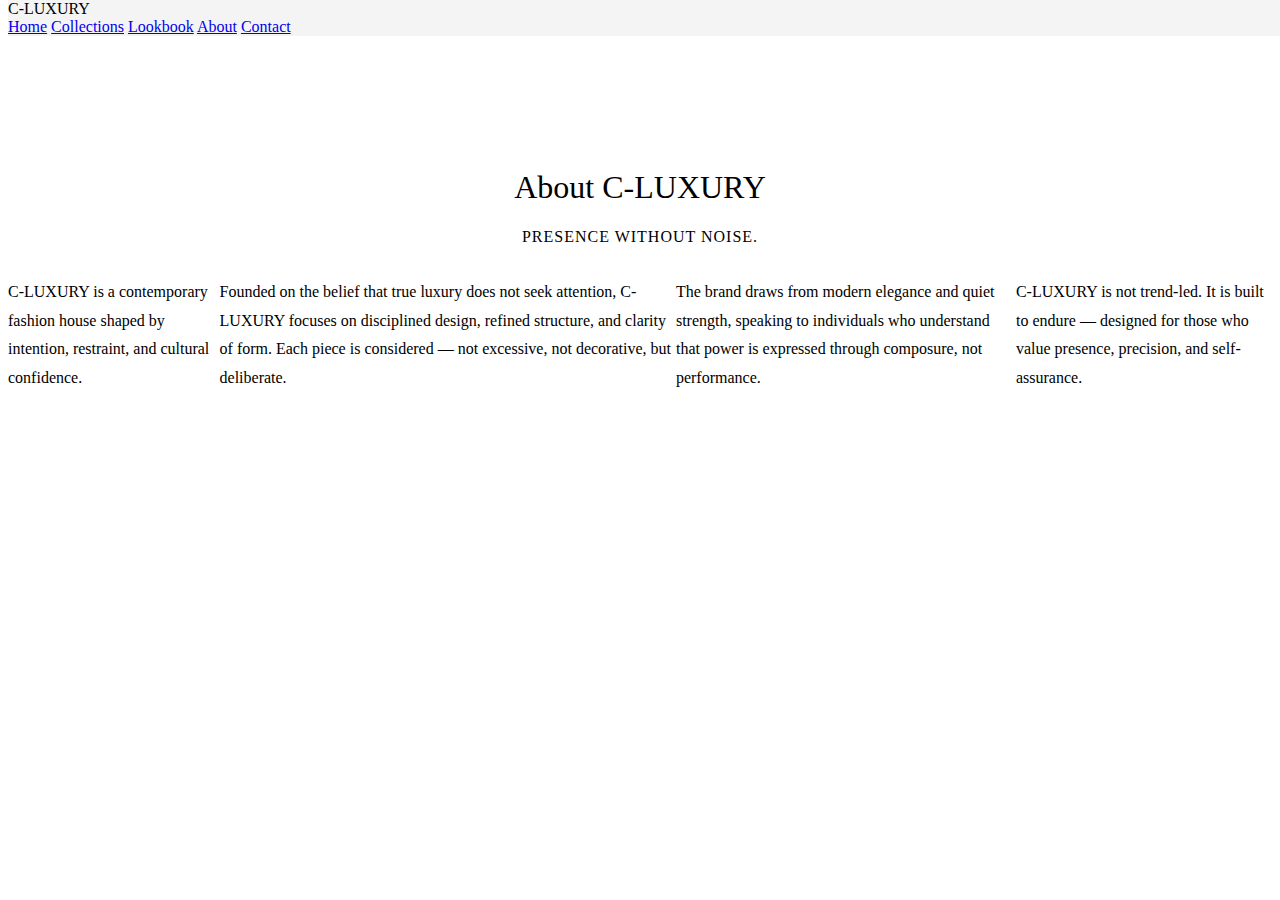
<file: about.html>
<!DOCTYPE html>
<html lang="en">
<head>
  <meta charset="UTF-8">
  <title>About — C-LUXURY</title>
  <meta name="viewport" content="width=device-width, initial-scale=1.0">
  <meta name="description" content="About C-LUXURY — a contemporary fashion house defined by intention, restraint, and cultural confidence.">
  <link rel="stylesheet" href="assets/css/style.css">
</head>

<body>

<header class="site-header">
  <div class="brand">C-LUXURY</div>
  <nav class="nav">
    <a href="index.html">Home</a>
    <a href="collections.html">Collections</a>
    <a href="lookbook.html">Lookbook</a>
    <a href="about.html">About</a>
    <a href="contact.html">Contact</a>
  </nav>
</header>

<section class="hero">
  <h1>About C-LUXURY</h1>
  <p>Presence without noise.</p>
</section>

<section class="statement">
  <p>
    C-LUXURY is a contemporary fashion house shaped by intention, restraint,
    and cultural confidence.
  </p>

  <p>
    Founded on the belief that true luxury does not seek attention, C-LUXURY
    focuses on disciplined design, refined structure, and clarity of form.
    Each piece is considered — not excessive, not decorative, but deliberate.
  </p>

  <p>
    The brand draws from modern elegance and quiet strength, speaking to
    individuals who understand that power is expressed through composure,
    not performance.
  </p>

  <p>
    C-LUXURY is not trend-led. It is built to endure — designed for those who
    value presence, precision, and self-assurance.
  </p>
</section>

</body>
</html>
</file>
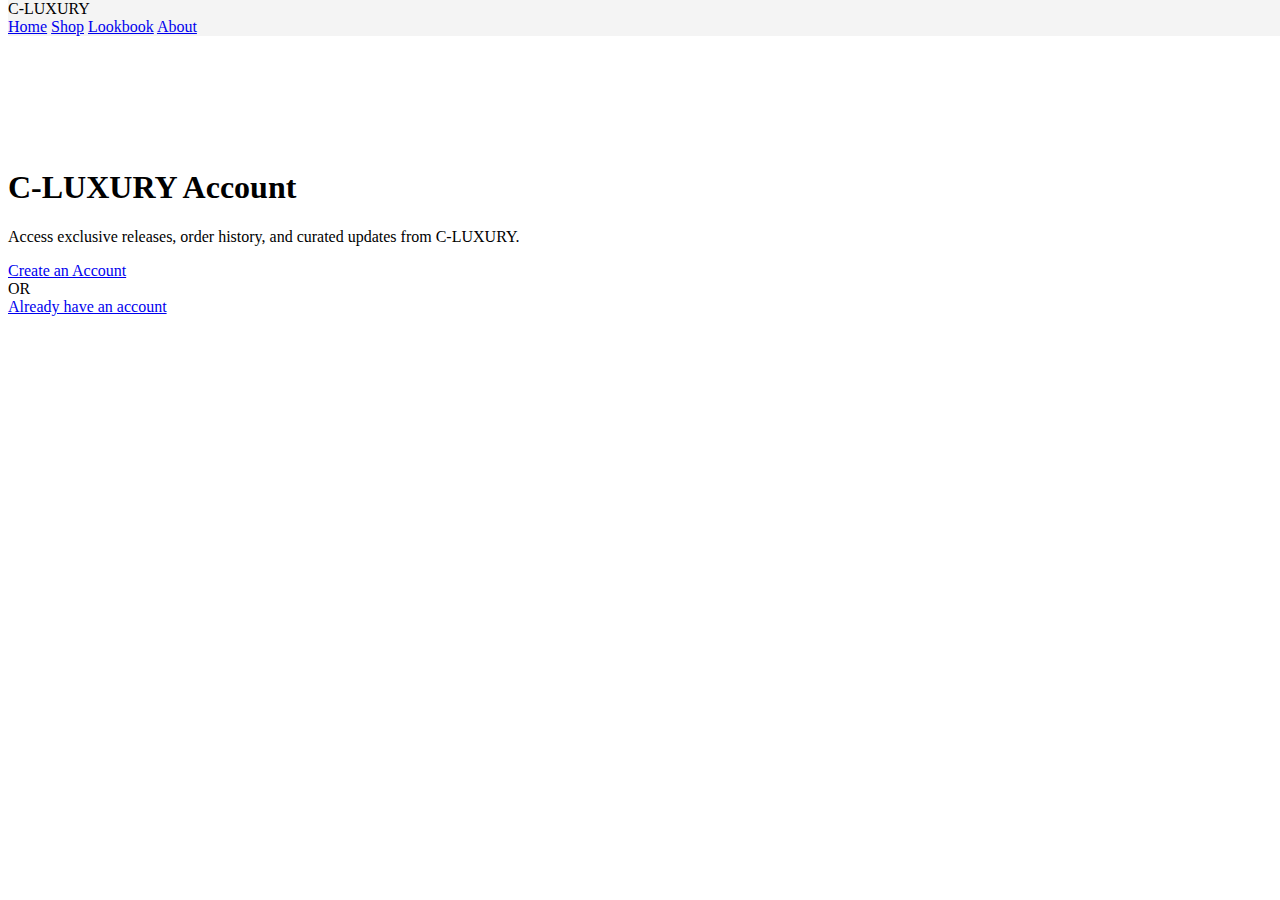
<file: account.html>
<!DOCTYPE html>
<html lang="en">
<head>
  <meta charset="UTF-8">
  <title>Account — C-LUXURY</title>
  <meta name="viewport" content="width=device-width, initial-scale=1.0">
  <meta name="description" content="Create or access your C-LUXURY account.">
  <link rel="stylesheet" href="assets/css/style.css">
</head>

<body class="account-page">

<header class="site-header">
  <div class="brand">C-LUXURY</div>
  <nav class="nav">
    <a href="index.html">Home</a>
    <a href="#" id="shop-toggle">Shop</a>
    <a href="lookbook.html">Lookbook</a>
    <a href="about.html">About</a>
  </nav>
</header>

<div class="overlay" id="overlay"></div>

<div class="shop-panel" id="shop-panel">
  <a href="https://mrcharliestxs.myshopify.com">Shop All</a>
  <a href="https://mrcharliestxs.myshopify.com/collections/foundation">Foundation</a>
  <a href="https://mrcharliestxs.myshopify.com/collections/form">Form</a>
  <a href="https://mrcharliestxs.myshopify.com/collections/signature">Signature</a>
</div>

<main class="account-block">
  <h1>C-LUXURY Account</h1>
  <p>
    Access exclusive releases, order history, and curated updates from
    C-LUXURY.
  </p>

  <a class="account-btn" href="https://mrcharliestxs.myshopify.com/account/register">
    Create an Account
  </a>

  <div class="account-divider">OR</div>

  <a class="account-link" href="login.html">
    Already have an account
  </a>
</main>

<script>
  const toggle = document.getElementById("shop-toggle");
  const panel = document.getElementById("shop-panel");
  const overlay = document.getElementById("overlay");

  toggle.addEventListener("click", function(e) {
    e.preventDefault();
    panel.classList.add("open");
    overlay.classList.add("show");
  });

  overlay.addEventListener("click", function() {
    panel.classList.remove("open");
    overlay.classList.remove("show");
  });
</script>

</body>
</html>
</file>
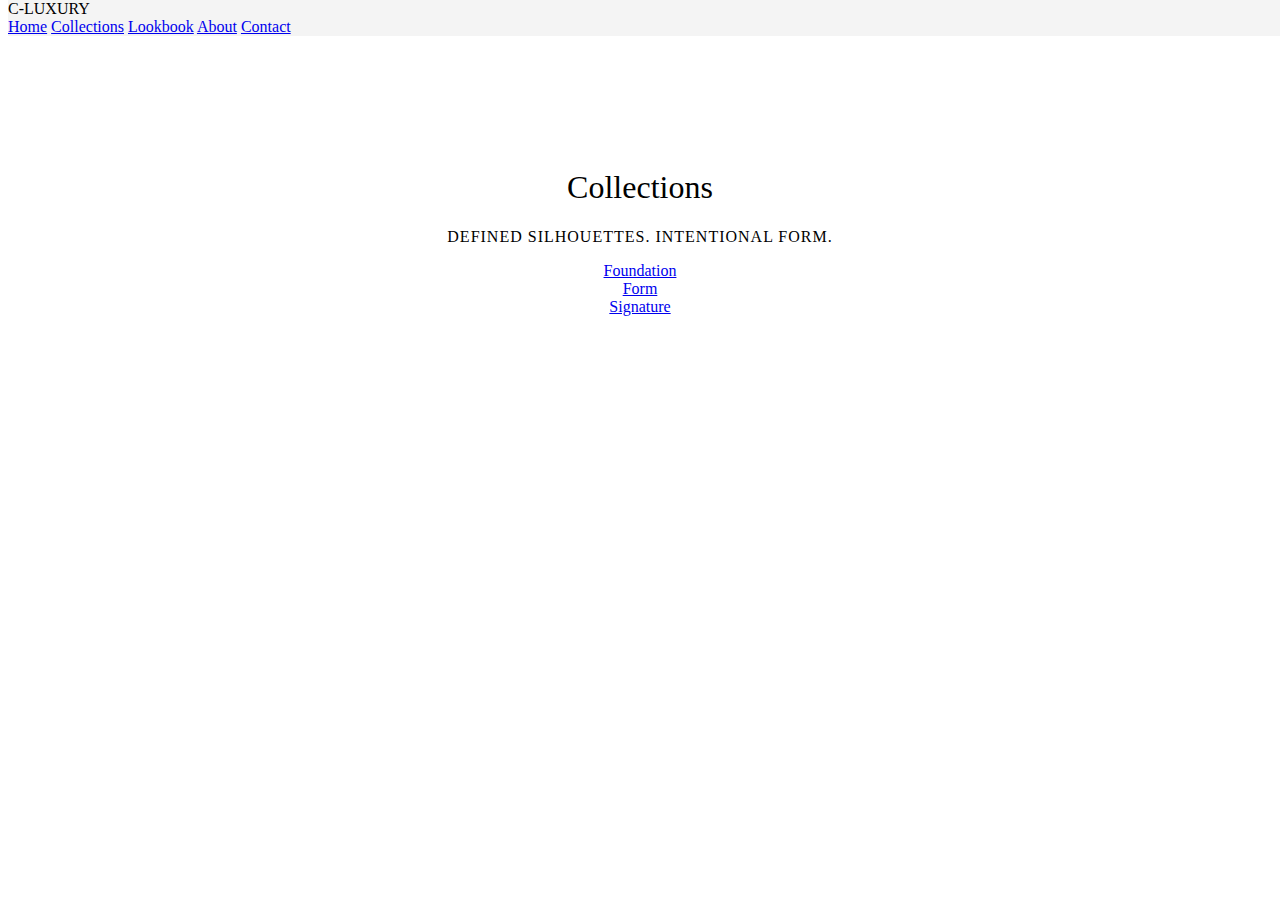
<file: collections.html>
<!DOCTYPE html>
<html lang="en">
<head>
  <meta charset="UTF-8">
  <title>Collections — C-LUXURY</title>
  <link rel="stylesheet" href="assets/css/style.css">
</head>
<body>

<header class="site-header">
  <div class="brand">C-LUXURY</div>
  <nav class="nav">
    <a href="index.html">Home</a>
    <a href="collections.html">Collections</a>
    <a href="lookbook.html">Lookbook</a>
    <a href="about.html">About</a>
    <a href="contact.html">Contact</a>
  </nav>
</header>

<section class="hero">
  <h1>Collections</h1>
  <p>Defined silhouettes. Intentional form.</p>

  <div>
    <a href="https://mrcharliestxs.myshopify.com/collections/foundation">Foundation</a><br>
    <a href="https://mrcharliestxs.myshopify.com/collections/form">Form</a><br>
    <a href="https://mrcharliestxs.myshopify.com/collections/signature">Signature</a>
  </div>
</section>

</body>
</html>
</file>
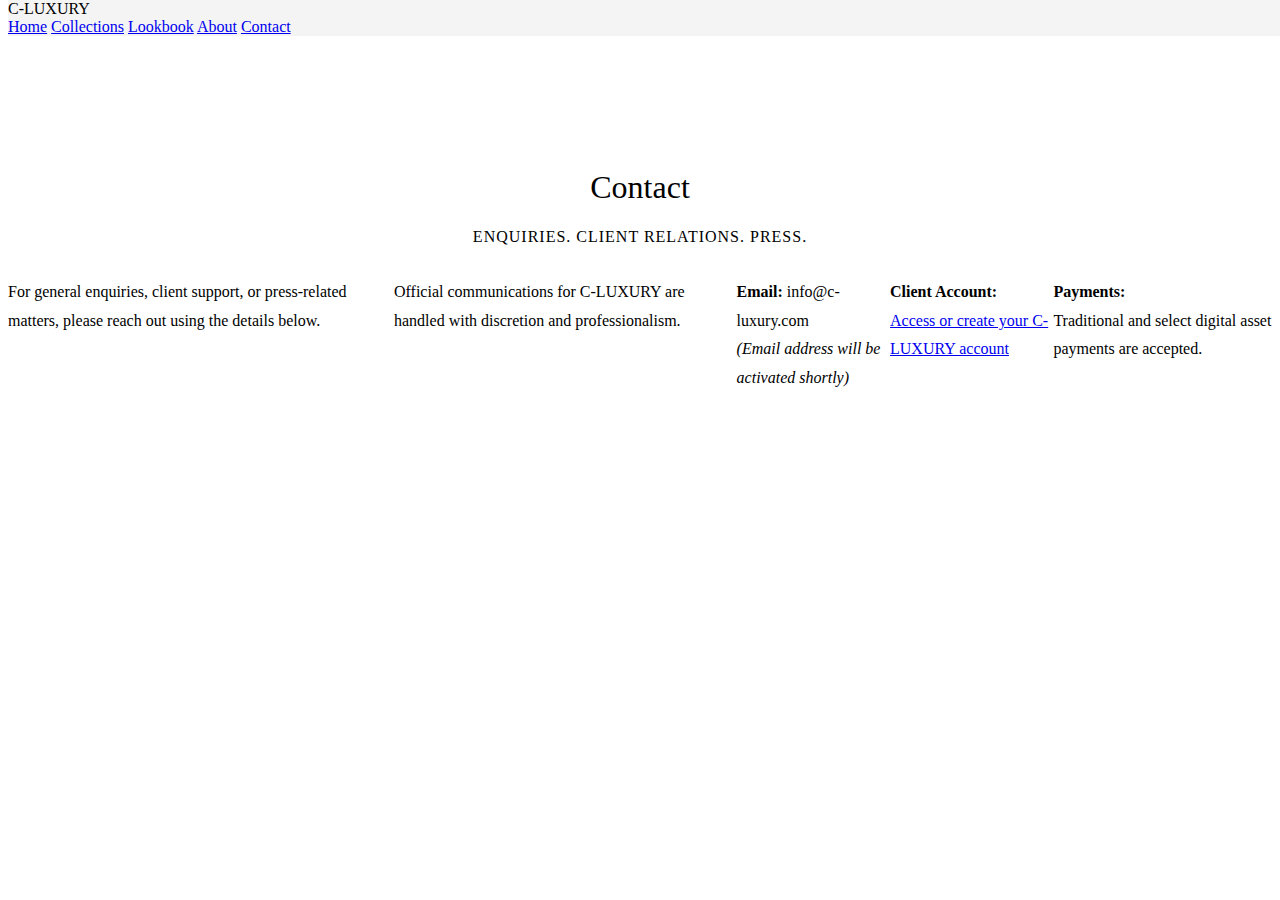
<file: contact.html>
<!DOCTYPE html>
<html lang="en">
<head>
  <meta charset="UTF-8">
  <title>Contact — C-LUXURY</title>
  <meta name="viewport" content="width=device-width, initial-scale=1.0">
  <meta name="description" content="Contact C-LUXURY — enquiries, press, and client relations.">
  <link rel="stylesheet" href="assets/css/style.css">
</head>

<body>

<header class="site-header">
  <div class="brand">C-LUXURY</div>
  <nav class="nav">
    <a href="index.html">Home</a>
    <a href="collections.html">Collections</a>
    <a href="lookbook.html">Lookbook</a>
    <a href="about.html">About</a>
    <a href="contact.html">Contact</a>
  </nav>
</header>

<section class="hero">
  <h1>Contact</h1>
  <p>Enquiries. Client relations. Press.</p>
</section>

<section class="statement">
  <p>
    For general enquiries, client support, or press-related matters,
    please reach out using the details below.
  </p>

  <p>
    Official communications for C-LUXURY are handled with discretion
    and professionalism.
  </p>

  <p>
    <strong>Email:</strong> info@c-luxury.com <br>
    <em>(Email address will be activated shortly)</em>
  </p>

  <p>
    <strong>Client Account:</strong><br>
    <a href="https://mrcharliestxs.myshopify.com/account">
      Access or create your C-LUXURY account
    </a>
  </p>

  <p>
    <strong>Payments:</strong><br>
    Traditional and select digital asset payments are accepted.
  </p>
</section>

</body>
</html>
</file>
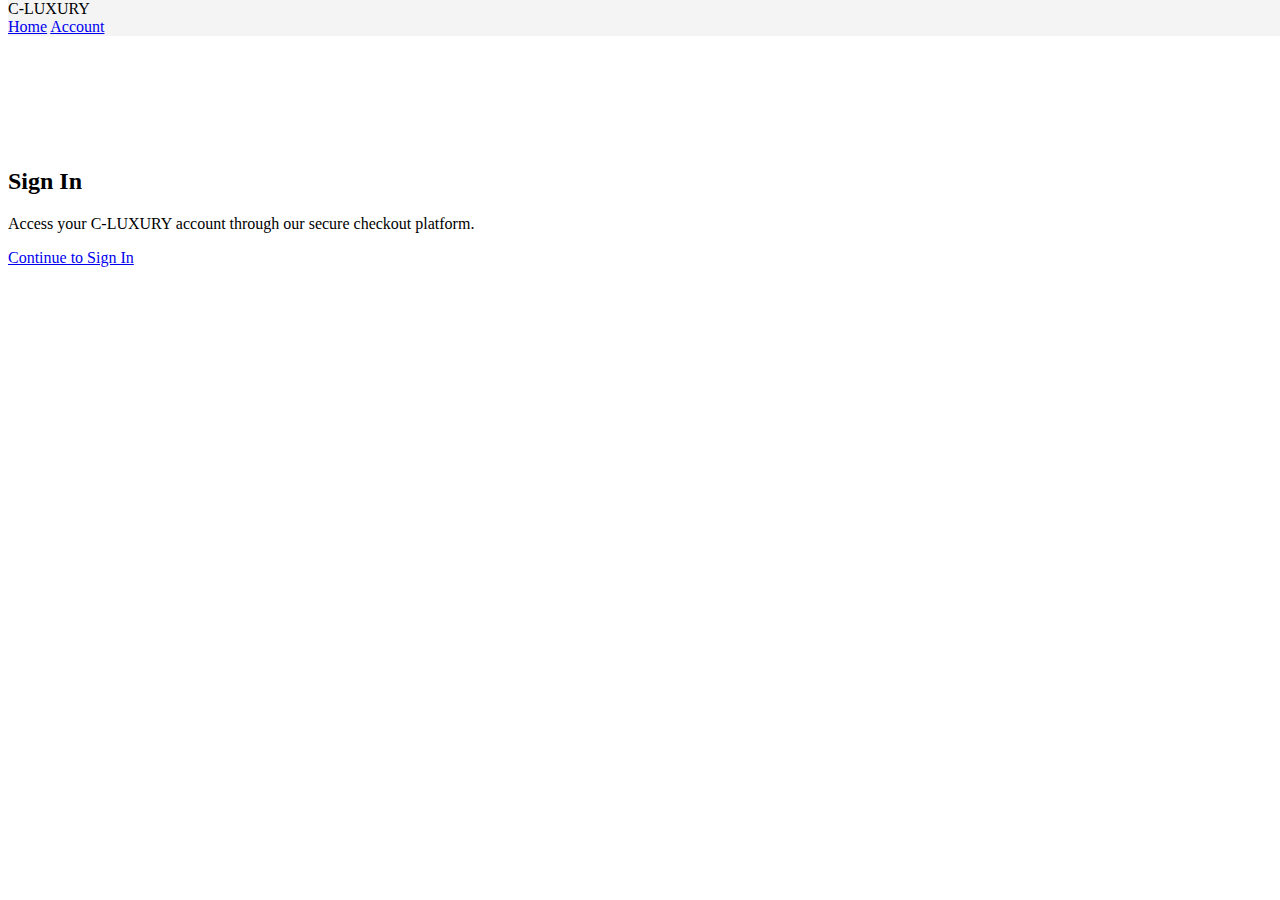
<file: login.html>
<!DOCTYPE html>
<html lang="en">
<head>
  <meta charset="UTF-8">
  <title>Sign In — C-LUXURY</title>
  <meta name="viewport" content="width=device-width, initial-scale=1.0">
  <meta name="description" content="Sign in to your C-LUXURY account.">
  <link rel="stylesheet" href="assets/css/style.css">
</head>

<body class="account-page">

<header class="site-header">
  <div class="brand">C-LUXURY</div>
  <nav class="nav">
    <a href="index.html">Home</a>
    <a href="account.html">Account</a>
  </nav>
</header>

<main class="account-block">
  <h2>Sign In</h2>
  <p>
    Access your C-LUXURY account through our secure checkout platform.
  </p>

  <a class="account-btn" href="https://mrcharliestxs.myshopify.com/account/login">
    Continue to Sign In
  </a>
</main>

</body>
</html>
</file>
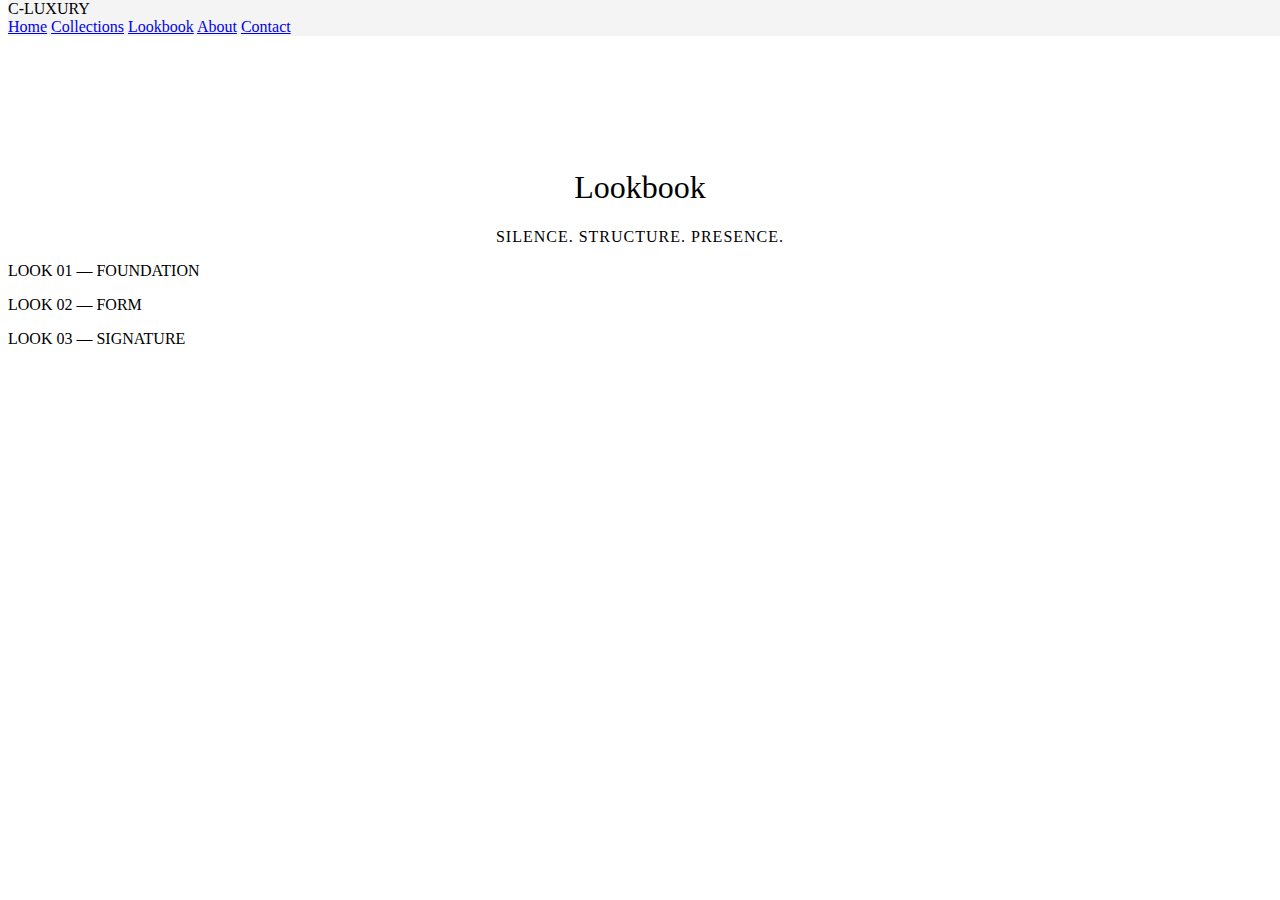
<file: lookbook.html>
<!DOCTYPE html>
<html lang="en">
<head>
  <meta charset="UTF-8">
  <title>Lookbook — C-LUXURY</title>
  <link rel="stylesheet" href="assets/css/style.css">
</head>
<body>

<header class="site-header">
  <div class="brand">C-LUXURY</div>
  <nav class="nav">
    <a href="index.html">Home</a>
    <a href="collections.html">Collections</a>
    <a href="lookbook.html">Lookbook</a>
    <a href="about.html">About</a>
    <a href="contact.html">Contact</a>
  </nav>
</header>

<section class="hero">
  <h1>Lookbook</h1>
  <p>Silence. Structure. Presence.</p>
</section>

<section class="lookbook-grid">
  <div class="look">
    <p>LOOK 01 — FOUNDATION</p>
  </div>
  <div class="look">
    <p>LOOK 02 — FORM</p>
  </div>
  <div class="look">
    <p>LOOK 03 — SIGNATURE</p>
  </div>
</section>

</body>
</html>
</file>
<file: assets/css/style.css>
/* ============================= */
/* ASHLUXURY-LIKE REFINEMENT     */
/* ============================= */

/* HEADER REFINEMENT */
.site-header {
  position: fixed;
  top: 0;
  width: 100%;
  background: #f4f4f4;
  z-index: 1000;
}

/* Push content below fixed header */
body {
  padding-top: 140px;
}

/* HERO REFINEMENT */
.hero {
  text-align: center;
}

.hero h1 {
  font-weight: 500;
}

.hero p {
  letter-spacing: 1px;
  text-transform: uppercase;
}

/* STATEMENT + CLOSING RHYTHM */
.statement,
.closing {
  display: flex;
  justify-content: center;
}

.statement p,
.closing p {
  line-height: 1.8;
}

/* COLLECTIONS — MORE AIR */
.collections-preview {
  max-width: 1100px;
  margin: 0 auto;
}

.collections-preview div {
  padding-top: 40px;
}

.collections-preview h2 {
  font-weight: 500;
}

/* LINK MICRO-INTERACTION */
a {
  transition: opacity 0.3s ease;
}

a:hover {
  opacity: 0.6;
}

/* ============================= */
/* SLIDE-IN SHOP PANEL           */
/* ============================= */

.shop-panel {
  position: fixed;
  top: 0;
  right: 0;
  width: 360px;
  height: 100vh;
  background: #ededed;
  padding: 140px 60px;
  transform: translateX(100%);
  transition: transform 0.45s ease;
  z-index: 2000;
}

.shop-panel a {
  display: block;
  font-size: 20px;
  margin-bottom: 36px;
  color: #111;
  text-decoration: none;
  letter-spacing: 0.5px;
}

.shop-panel.open {
  transform: translateX(0);
}

/* ============================= */
/* OVERLAY (OPTIONAL BUT LUXURY) */
/* ============================= */

.overlay {
  position: fixed;
  inset: 0;
  background: rgba(0,0,0,0.25);
  opacity: 0;
  pointer-events: none;
  transition: opacity 0.4s ease;
  z-index: 1500;
}

.overlay.show {
  opacity: 1;
  pointer-events: auto;
}

/* ============================= */
/* RESPONSIVE (CLEAN MOBILE)     */
/* ============================= */

@media (max-width: 768px) {
  .site-header {
    padding: 30px;
  }

  section {
    padding: 100px 30px;
  }

  .hero h1 {
    font-size: 44px;
  }

  .shop-panel {
    width: 100%;
    padding: 120px 40px;
  }
}
</file>
